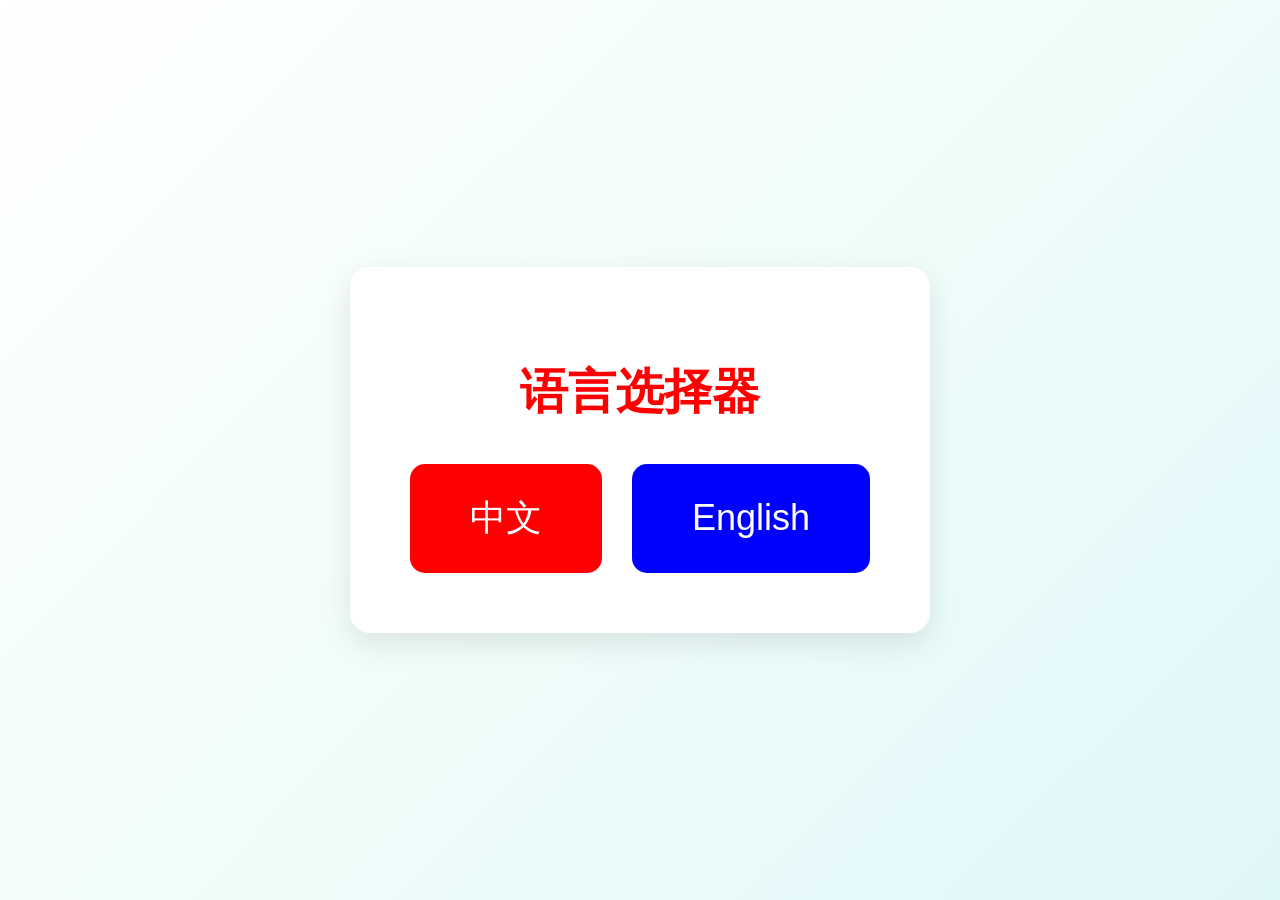
<file: templates/language_selector.html>
<!DOCTYPE html>
<html lang="en">
<head>
    <meta charset="UTF-8">
    <meta name="viewport" content="width=device-width, initial-scale=1.0">
    <title>Language Selector</title>
    <link rel="stylesheet" href="https://cdnjs.cloudflare.com/ajax/libs/font-awesome/6.4.0/css/all.min.css">
    <style>
        body {
            margin: 0;
            padding: 0;
            font-family: Arial, sans-serif;
            background: linear-gradient(135deg, #ffffff 0%, #f0fdfa 50%, #e0f7fa 100%);
            height: 100vh;
            display: flex;
            flex-direction: column;
            justify-content: center;
            align-items: center;
        }
        .container {
            text-align: center;
            background: white;
            padding: 60px;
            border-radius: 20px;
            box-shadow: 0 10px 30px rgba(0, 0, 0, 0.1);
        }
        h1 {
            color: red;
            font-size: 48px;
            margin-bottom: 40px;
        }
        .language-buttons {
            display: flex;
            gap: 30px;
            justify-content: center;
        }
        button {
            background: red;
            color: white;
            padding: 30px 60px;
            border-radius: 15px;
            border: none;
            cursor: pointer;
            font-size: 36px;
            transition: all 0.3s ease;
        }
        button:hover {
            transform: translateY(-5px);
            box-shadow: 0 5px 15px rgba(0, 0, 0, 0.2);
        }
        button:nth-child(2) {
            background: blue;
        }
    </style>
</head>
<body>
    <div class="container">
        <h1>语言选择器</h1>
        <form action="/api/set-language" method="post">
            <input type="hidden" name="language" id="language-input">
            <div class="language-buttons">
                <button type="button" onclick="document.getElementById('language-input').value='zh-CN'; this.form.submit();">中文</button>
                <button type="button" onclick="document.getElementById('language-input').value='en-US'; this.form.submit();">English</button>
            </div>
        </form>
    </div>
</body>
</html>
</file>
